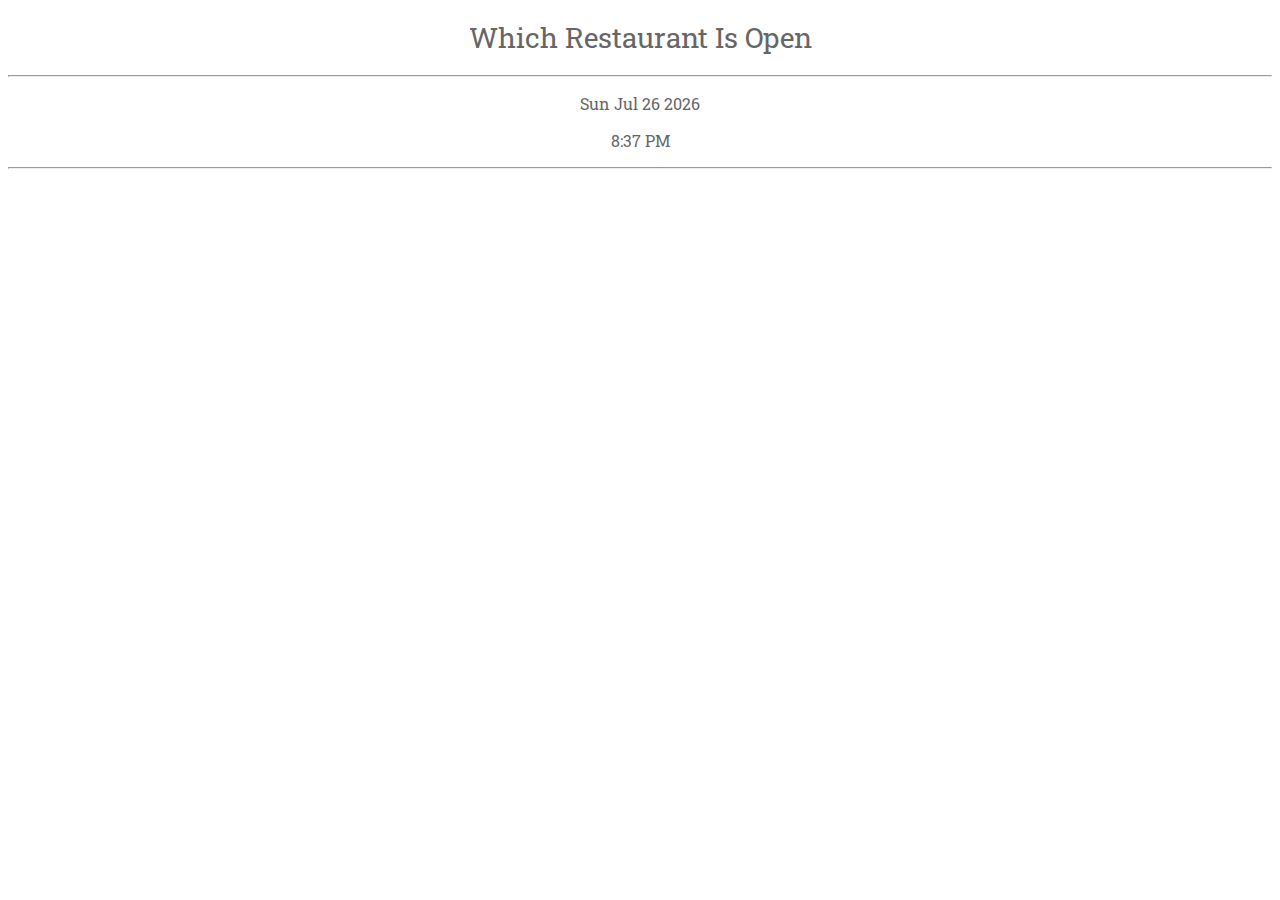
<file: index.html>
<!DOCTYPE html>
<html lang="en">
 <head>
  <meta charset="UTF-8">
  <meta http-equiv="X-UA-Compatible" content="IE=edge">
  <meta name="description" content="A WRIO Webapp">
  <meta name="msapplication-TileColor" content="#da532c">
  <meta name="theme-color" content="#666" />
  <link rel="apple-touch-icon" sizes="180x180" href="/apple-touch-icon.png">
  <link rel="icon" type="image/png" sizes="32x32" href="/favicon-32x32.png">
  <link rel="icon" type="image/png" sizes="16x16" href="/favicon-16x16.png">
  <link rel="manifest" href="/manifest.webmanifest">
  <link rel="mask-icon" href="/safari-pinned-tab.svg" color="#5bbad5">
  <link rel='stylesheet' href='wrio.css' type='text/css'>
  <link rel="manifest" href="manifest.json">
  <link href='https://fonts.googleapis.com/css?family=Roboto+Slab:300' rel='stylesheet' type='text/css'>
    <!--Begin iPhone PWA Stuff-->
  <meta name="apple-mobile-web-app-capable" content="yes">
  <meta name="apple-mobile-web-app-title" content="With Manifest">
  <meta name="apple-mobile-web-app-status-bar-style" content="default">
  <link rel="apple-touch-icon" href="touch-icon-iphone.png">
  <link rel="apple-touch-icon" sizes="152x152" href="touch-icon-ipad.png">
  <link rel="apple-touch-icon" sizes="180x180" href="touch-icon-iphone-retina.png">
  <link rel="apple-touch-icon" sizes="167x167" href="touch-icon-ipad-retina.png">
  <!-- iPhone 5/iPhone SE (640x1136) -->
  <link href="splashscreens/iphone5_splash.png" media="(device-width: 320px) and (device-height: 568px) and (-webkit-device-pixel-ratio: 2)" rel="apple-touch-startup-image" />
  <!-- iPhone 6/7/8 (750/1334) -->
  <link href="splashscreens/iphone6_splash.png" media="(device-width: 375px) and (device-height: 667px) and (-webkit-device-pixel-ratio: 2)" rel="apple-touch-startup-image" />
  <!-- iPhone 6/7/8 Plus (1242x2208) -->
  <link href="splashscreens/iphoneplus_splash.png" media="(device-width: 621px) and (device-height: 1104px) and (-webkit-device-pixel-ratio: 3)" rel="apple-touch-startup-image" />
  <!-- iPhone X/Xs (1125x2436) -->
  <link href="splashscreens/iphonex_splash.png" media="(device-width: 375px) and (device-height: 812px) and (-webkit-device-pixel-ratio: 3)" rel="apple-touch-startup-image" />
  <!-- iPhone Xr (828x1792) -->
  <link href="splashscreens/iphonexr_splash.png" media="(device-width: 414px) and (device-height: 896px) and (-webkit-device-pixel-ratio: 2)" rel="apple-touch-startup-image" />
  <!-- iPhone Xs Max (1242x2688) -->
  <link href="splashscreens/iphonexsmax_splash.png" media="(device-width: 414px) and (device-height: 896px) and (-webkit-device-pixel-ratio: 3)" rel="apple-touch-startup-image" />
  <!-- iPad Mini/iPad Air (1536x2048) -->
  <link href="splashscreens/ipad_splash.png" media="(device-width: 768px) and (device-height: 1024px) and (-webkit-device-pixel-ratio: 2)" rel="apple-touch-startup-image" />
  <!-- iPad Pro 10.5" (1668x2224) -->
  <link href="splashscreens/ipadpro1_splash.png" media="(device-width: 834px) and (device-height: 1112px) and (-webkit-device-pixel-ratio: 2)" rel="apple-touch-startup-image" />
  <!-- iPad Pro 11" (1668x2388) -->
  <link href="splashscreens/ipadpro3_splash.png" media="(device-width: 834px) and (device-height: 1194px) and (-webkit-device-pixel-ratio: 2)" rel="apple-touch-startup-image" />
  <!-- iPad Pro 12.9" (2048x2732) -->
  <link href="splashscreens/ipadpro2_splash.png" media="(device-width: 1024px) and (device-height: 1366px) and (-webkit-device-pixel-ratio: 2)" rel="apple-touch-startup-image" />
  <!--End iPhone PWA Stuff-->
  <title>WRIO</title>
 </head>
 <h1>Which Restaurant Is Open</h1>   
 <hr><h2>
  <p><script> document.write(new Date().toDateString()); </script></p>
  <p><script> document.write(new Date().toLocaleString('en-US', { hour: 'numeric', minute: 'numeric', hour12: true })); </script></p>
 </h2><hr>
 <body>
  <center>
  <h2 id="pickle">Pickle & Jam</h2>
  <h2 id="buffet15">Buffet Americana: $15</h2>
  <h2 id="buffet23">Buffet Americana: $23</h2>
  <h2 id="buffet26">Buffet Americana: $26</h2>
  <h2 id="betmgm">BetMGM</h2>
  <h2 id="chicago">Chicago Steakhouse</h2>
  <h2 id="roastbean">Roasted Bean</h2>
  <script src="wrioswscript.js" defer></script>
  <script>
  document.getElementById("pickle").style.display = "none";
  document.getElementById("buffet15").style.display = "none";
  document.getElementById("buffet23").style.display = "none";
  document.getElementById("buffet26").style.display = "none";
  document.getElementById("betmgm").style.display = "none";
  document.getElementById("chicago").style.display = "none";
  document.getElementById("roastbean").style.display = "none";
  var date = new Date();
  var day = date.getDay();
  var hour = date.getHours();
  var minute = date.getMinutes();
  
   if (day == "1") {
	if (hour >= "8" && hour <= "16"){
	  document.getElementById("betmgm").style.display = "inherit";
	}else if (hour >= "17" && ((hour <= "20") || (hour == "21" && minute <= "30"))){
	  document.getElementById("betmgm").style.cssText = "display: inherit; color: green";
	}else if (hour == "21" && minute > "30"){
	  document.getElementById("betmgm").style.cssText = "display: inherit; color: red";
	}
	document.getElementById("pickle").style.cssText = "display: inherit; color: green";
   }else if(day == "2"){
    if (hour >= "8" && hour <= "16"){
	  document.getElementById("betmgm").style.display = "inherit";
	}else if (hour >= "17" && ((hour <= "20") || (hour == "21" && minute <= "30"))){
	  document.getElementById("betmgm").style.cssText = "display: inherit; color: green";
	}else if (hour == "21" && minute > "30"){
	  document.getElementById("betmgm").style.cssText = "display: inherit; color: red";
	}
	document.getElementById("pickle").style.cssText = "display: inherit; color: green";	
   }else if(day == "3"){
    if (hour >= "8" && ((hour == "17" && minute < "30") || (hour <= "16"))){
	  document.getElementById("chicago").style.display = "inherit";
	}else if (((hour <= "20") || (hour == "21" && minute <= "30")) && ((hour == "17" && minute >= "30") || (hour >= "18"))){
	  document.getElementById("chicago").style.cssText = "display: inherit; color: green";
	}else if (hour == "21" && minute > "30"){
	  document.getElementById("chicago").style.cssText = "display: inherit; color: red";
	}
	document.getElementById("pickle").style.cssText = "display: inherit; color: green";
   }else if(day == "4"){
    if (hour >= "8" && hour <= "16"){
	  document.getElementById("buffet23").style.display = "inherit";
	}else if (hour >= "17" && ((hour <= "19") || (hour == "20" && minute <= "30"))){
	  document.getElementById("buffet23").style.cssText = "display: inherit; color: green";
	}else if (hour == "20" && minute > "30"){
	  document.getElementById("buffet23").style.cssText = "display: inherit; color: red";
	}
	if (hour >= "8" && ((hour == "17" && minute < "30") || (hour <= "16"))){
	  document.getElementById("chicago").style.display = "inherit";
	}else if (((hour <= "20") || (hour == "21" && minute <= "30")) && ((hour == "17" && minute >= "30") || (hour >= "18"))){
	  document.getElementById("chicago").style.cssText = "display: inherit; color: green";
	}else if (hour == "21" && minute > "30"){
	  document.getElementById("chicago").style.cssText = "display: inherit; color: red";
	}
	document.getElementById("pickle").style.cssText = "display: inherit; color: green";
   }else if(day == "5"){
   	if (hour >= "8" && hour <= "16"){
	  document.getElementById("buffet26").style.display = "inherit";
	}else if (hour >= "17" && ((hour <= "20") || (hour == "22" && minute <= "30"))){
	  document.getElementById("buffet26").style.cssText = "display: inherit; color: green";
	}else if (hour == "22" && minute > "30"){
	  document.getElementById("buffet26").style.cssText = "display: inherit; color: red";
	}
	if (hour >= "8" && ((hour == "16" && minute < "30") || (hour <= "15"))){
	  document.getElementById("chicago").style.display = "inherit";
	}else if (((hour <= "21") || (hour == "22" && minute <= "30")) && ((hour == "16" && minute >= "30") || (hour >= "17"))){
	  document.getElementById("chicago").style.cssText = "display: inherit; color: green";
	}else if (hour == "22" && minute > "30"){
	  document.getElementById("chicago").style.cssText = "display: inherit; color: red";
	}
	document.getElementById("pickle").style.cssText = "display: inherit; color: green";	
   }else if(day == "6"){
   	if (hour >= "4" && hour <= "6"){
	  document.getElementById("roastbean").style.display = "inherit";
	}else if (hour >= "7" && ((hour <= "9") || (hour == "10" && minute <= "30"))){
	  document.getElementById("roastbean").style.cssText = "display: inherit; color: green";
	}else if (hour == "10" && minute > "30"){
	  document.getElementById("roastbean").style.cssText = "display: inherit; color: red";
	}
	if (hour >= "6" && hour <= "10"){
	  document.getElementById("betmgm").style.display = "inherit";
	}else if (hour >= "11" && ((hour <= "20") || (hour == "21" && minute <= "30"))){
	  document.getElementById("betmgm").style.cssText = "display: inherit; color: green";
	}else if (hour == "21" && minute > "30"){
	  document.getElementById("betmgm").style.cssText = "display: inherit; color: red";
	}
	if (hour >= "6" && hour <= "8"){
	  document.getElementById("buffet15").style.display = "inherit";
	}else if (hour >= "9" && ((hour <= "13") || (hour == "14" && minute <= "30"))){
	  document.getElementById("buffet15").style.cssText = "display: inherit; color: green";
	}else if (hour == "14" && minute > "30"){
	  document.getElementById("buffet15").style.cssText = "display: inherit; color: red";
	}else if (hour >= "15" && ((hour <= "21") || (hour == "22" && minute <= "30"))){
	  document.getElementById("buffet26").style.cssText = "display: inherit; color: green";
	}else if (hour == "22" && minute > "30"){
	  document.getElementById("buffet26").style.cssText = "display: inherit; color: red";
	}
	if (hour >= "8" && ((hour == "16" && minute < "30") || (hour <= "15"))){
	  document.getElementById("chicago").style.display = "inherit";
	}else if (((hour <= "21") || (hour == "22" && minute <= "30")) && ((hour == "16" && minute >= "30") || (hour >= "17"))){
	  document.getElementById("chicago").style.cssText = "display: inherit; color: green";
	}else if (hour == "22" && minute > "30"){
	  document.getElementById("chicago").style.cssText = "display: inherit; color: red";
	}
	if ((hour >= "0" && hour < "7") || (hour >= "23")){
	  document.getElementById("pickle").style.cssText = "display: inherit; color: green";	
	}else if (hour == "7"){
	  document.getElementById("pickle").style.cssText = "display: inherit; color: red";	
	}else if (hour == "21" || hours == "22"){
	  document.getElementById("pickle").style.display = "inherit";
	}
   }else if(day == "7"){
   	if (hour >= "4" && hour <= "6"){
	  document.getElementById("roastbean").style.display = "inherit";
	}else if (hour >= "7" && ((hour <= "9") || (hour == "10" && minute <= "30"))){
	  document.getElementById("roastbean").style.cssText = "display: inherit; color: green";
	}else if (hour == "10" && minute > "30"){
	  document.getElementById("roastbean").style.cssText = "display: inherit; color: red";
	}
	if (hour >= "6" && hour <= "10"){
	  document.getElementById("betmgm").style.display = "inherit";
	}else if (hour >= "11" && ((hour <= "20") || (hour == "21" && minute <= "30"))){
	  document.getElementById("betmgm").style.cssText = "display: inherit; color: green";
	}else if (hour == "21" && minute > "30"){
	  document.getElementById("betmgm").style.cssText = "display: inherit; color: red";
	}
	if (hour >= "6" && hour <= "8"){
	  document.getElementById("buffet15").style.display = "inherit";
	}else if (hour >= "9" && ((hour <= "13") || (hour == "14" && minute <= "30"))){
	  document.getElementById("buffet15").style.cssText = "display: inherit; color: green";
	}else if (hour == "14" && minute > "30"){
	  document.getElementById("buffet15").style.cssText = "display: inherit; color: red";
	}else if (hour >= "15" && ((hour <= "19") || (hour == "20" && minute <= "30"))){
	  document.getElementById("buffet23").style.cssText = "display: inherit; color: green";
	}else if (hour == "20" && minute > "30"){
	  document.getElementById("buffet23").style.cssText = "display: inherit; color: red";
	}
	if (hour >= "8" && ((hour == "17" && minute < "30") || (hour <= "16"))){
	  document.getElementById("chicago").style.display = "inherit";
	}else if (((hour <= "20") || (hour == "21" && minute <= "30")) && ((hour == "17" && minute >= "30") || (hour >= "18"))){
	  document.getElementById("chicago").style.cssText = "display: inherit; color: green";
	}else if (hour == "21" && minute > "30"){
	  document.getElementById("chicago").style.cssText = "display: inherit; color: red";
	}
	if ((hour >= "0" && hour < "7") || (hour >= "23")){
	  document.getElementById("pickle").style.cssText = "display: inherit; color: green";	
	}else if (hour == "7"){
	  document.getElementById("pickle").style.cssText = "display: inherit; color: red";	
	}else if (hour == "21" || hours == "22"){
	  document.getElementById("pickle").style.display = "inherit";
	}
   }   
  </script>
 </body>
</html>
</file>
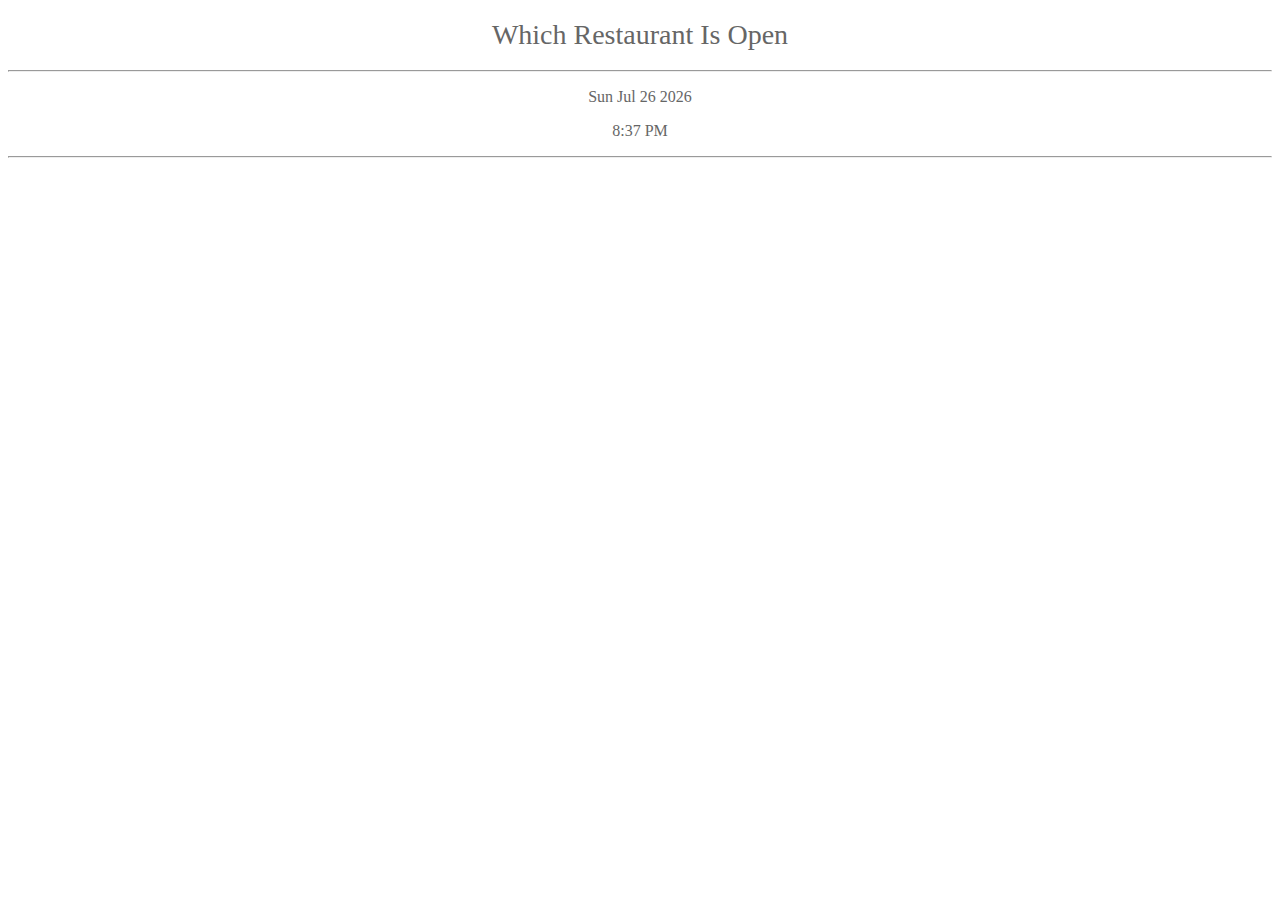
<file: offline.html>
<!DOCTYPE html>
<html lang="en">
 <head>
  <meta charset="utf-8">
  <meta http-equiv="X-UA-Compatible" content="IE=edge">
  <meta name="viewport" content="width=device-width, initial-scale=1.0">
  <meta name="description" content="WRIO Offline">
  <meta name="theme-color" content="#666" />
  <link href='wrio.css' rel='stylesheet' type='text/css'>
  <link href='favicon.ico' rel='shortcut icon' type='img/fav'>
  <title>WRIO</title>
 </head>
 <h1>Which Restaurant Is Open</h1>   
 <hr><h2>
  <p><script> document.write(new Date().toDateString()); </script></p>
  <p><script> document.write(new Date().toLocaleString('en-US', { hour: 'numeric', minute: 'numeric', hour12: true })); </script></p>
 </h2><hr>
 <body>   
 </body>
</html>
</file>
<file: wrio.css>
/* unvisited link */
a:link {
   color: #1c7c7c;
   text-decoration: none;
}

/* visited link */
a:visited {
   color: #1c7c7c;
   text-decoration: none;
}

/* mouse over link */
a:hover {
   color: #999;
   text-decoration: none;
}

/* selected link */
a:active {
   color: #999;
   text-decoration: none;
}

h1 {
	font-family: 'Roboto Slab', serif;
	font-size: 28px;
	font-weight: normal;
	text-align: center;
	color: #666; 
}

h2 {
	font-family: 'Roboto Slab', serif;
	font-size: medium;
	font-weight: normal;
	text-align: center;
	color: #666666; 
}

p {
	font-family: 'Roboto Slab', serif;
	font-size: medium;
	color: #666; 
}
</file>
